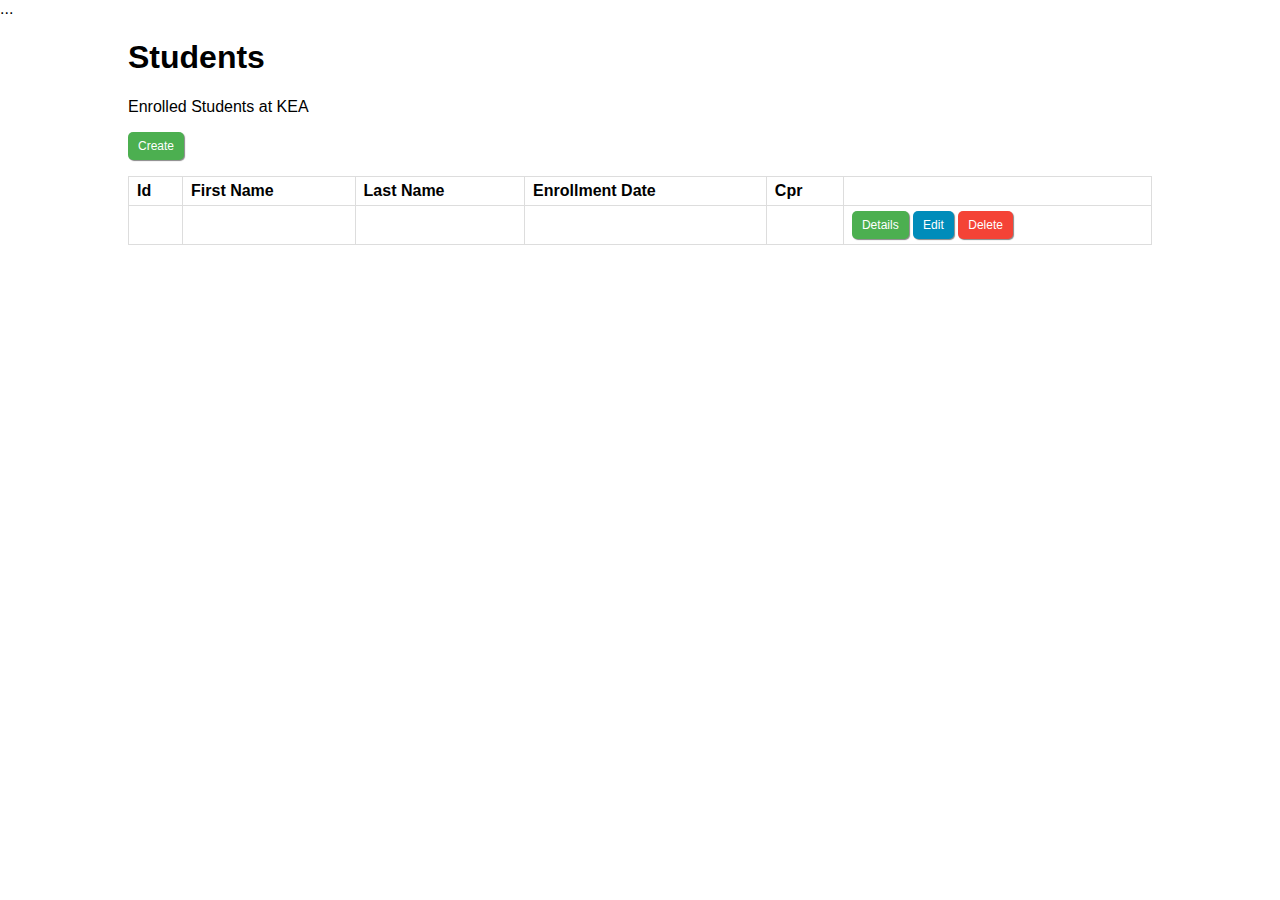
<file: studentlist/src/main/resources/templates/index.html>
<!DOCTYPE html>
<html lang="en" xmlns:th="http://www.thymeleaf.org">
<head>
    <meta charset="UTF-8">
    <link th:href="@{myStyleSheet.css}" href="../static/myStyleSheet.css" rel="stylesheet" type="text/css">
    <title>KEA</title>
</head>
<div th:replace="header">...</div>
<body>
<div class="container">
    <h1>Students</h1>
    <p>Enrolled Students at KEA</p>
    <p><a href="/create" class="btn btn-create">Create</a></p>
<table>
    <thead>
    <tr>
        <th>Id</th>
        <th>First Name</th>
        <th>Last Name</th>
        <th>Enrollment Date</th>
        <th>Cpr</th>
        <th></th>
    </tr>
    </thead>
    <tbody>
    <tr th:each="student: ${students}">
        <!--/*@thymesVar id="studentId" type=""*/-->
        <td th:text="${student.studentId}"></td>
        <td th:text="${student.firstName}"></td>
        <td th:text="${student.lastName}"></td>
        <td th:text="${#temporals.format(student.enrollmentDate, 'd MMMM yyyy')}"/><!-- https://www.baeldung.com/dates-in-thymeleaf -->
        <td th:text="${student.cpr}"></td>
        <td>
            <a th:href="@{/details(id=${student.studentId})}" class="btn btn-detail">Details</a> <!-- http://www.thymeleaf.org/doc/articles/standardurlsyntax.html -->
            <a th:href="@{/edit(id=${student.studentId})}" class="btn btn-ed">Edit</a>
            <a th:href="@{/delete(id=${student.studentId})}" class="btn btn-del">Delete</a>
        </td>
    </tr>
    </tbody>
</table>
</body>
</html>
</file>
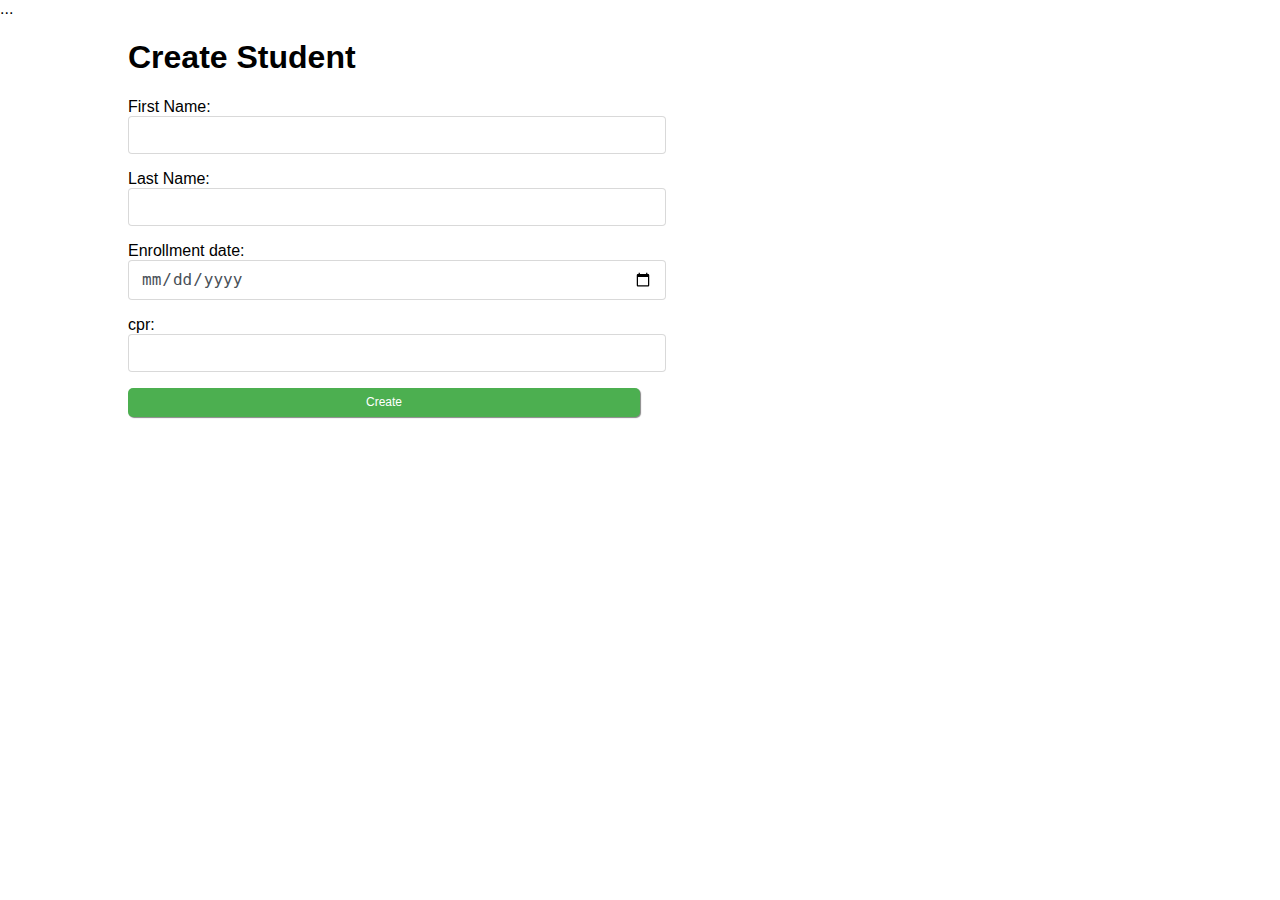
<file: studentlist/src/main/resources/templates/create.html>
<!DOCTYPE html>
<html lang="en" xmlns:th="http://www.thymeleaf.org">
<head>
    <title>Create Student</title>
    <link th:href="@{myStyleSheet.css}" href="../static/myStyleSheet.css" rel="stylesheet" type="text/css">
</head>
<body>
<div th:replace="header">...</div>
<div class="container">
    <h1>Create Student</h1>
    <form action="#" th:action="@{/create}" th:object="${student}" method="post">
        <p>First Name: <input type="text" th:field="*{firstName}"/></p>
        <p>Last Name: <input type="text" th:field="*{lastName}"/></p>
        <p>Enrollment date: <input type="date" th:field="*{enrollmentDate}"/></p>
        <p>cpr: <input type="text" th:field="*{cpr}"/></p>
        <input type="submit" value="Create" class="btn btn-create"/>
    </form>
</div>
</body>
</html>
</file>
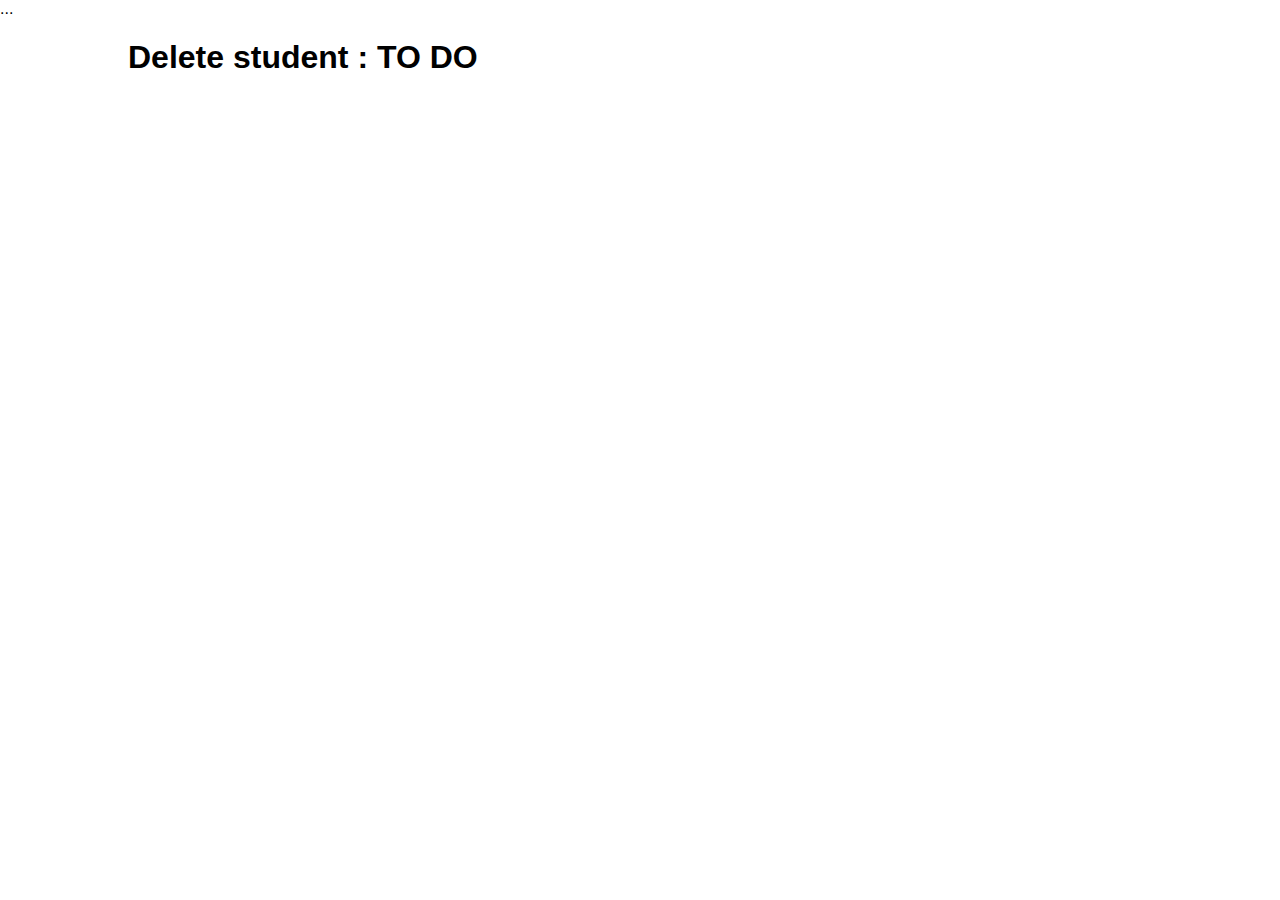
<file: studentlist/src/main/resources/templates/delete.html>
<!DOCTYPE html>
<html lang="en" xmlns:th="http://www.thymeleaf.org">
<head>
    <title>Delete Student</title>
    <link th:href="@{myStyleSheet.css}" href="../static/myStyleSheet.css" rel="stylesheet" type="text/css">
</head>
<body>
<div th:replace="header">...</div>
<div class="container">
        <h1>Delete student : TO DO </h1>
</body>
</html>
</file>
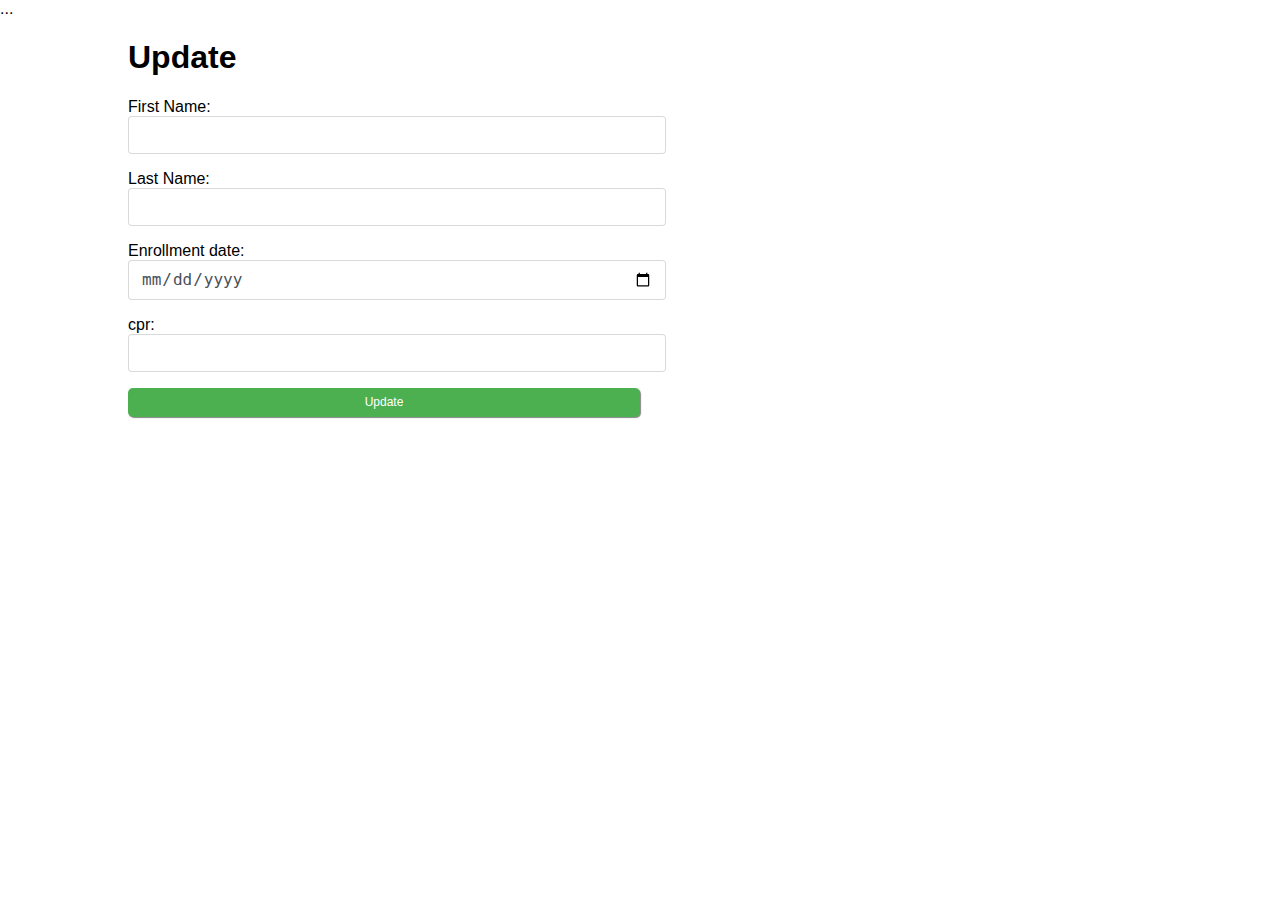
<file: studentlist/src/main/resources/templates/edit.html>
<!DOCTYPE html>
<html lang="en" xmlns:th="http://www.thymeleaf.org">
<head>
    <title>Update Student</title>
    <link th:href="@{myStyleSheet.css}" href="../static/myStyleSheet.css" rel="stylesheet" type="text/css">
</head>
<body>
<div th:replace="header">...</div>
<div class="container">
    <h1>Update </h1>
    <form action="#" th:action="@{/edit}" method="post">
        <input type="hidden" th:field="${student.studentId}"/>
        <p>First Name: <input type="text" th:field="${student.firstName}"/></p>
        <p>Last Name: <input type="text" th:field="${student.lastName}"/></p>
        <p>Enrollment date: <input type="date" th:field="${student.enrollmentDate}"/></p>
        <p>cpr: <input type="text" th:field="${student.cpr}"/></p>
        <input type="submit" value="Update" class="btn btn-create"/>
    </form>
</div>
</body>
</html>
</file>
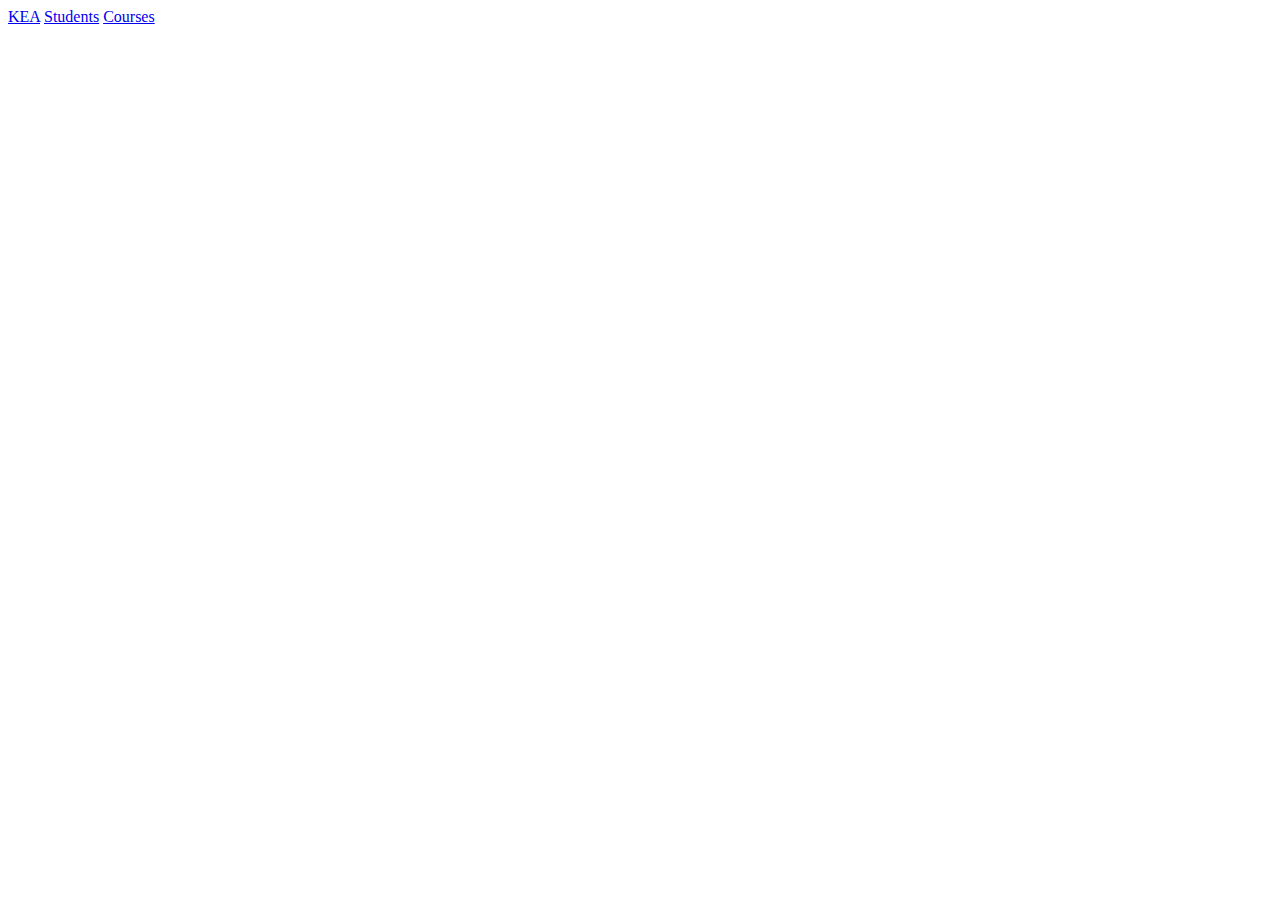
<file: studentlist/src/main/resources/templates/header.html>
<!DOCTYPE html>
<html lang="en" xmlns:th="http://www.thymeleaf.org">
<head>
    <title>Title</title>
</head>
<body>

<div th:fragment="header">
    <nav>
        <div class="container">
            <a href="/" id="logo">KEA</a>
            <a href="/">Students</a>
            <a href="/">Courses</a>
        </div>
    </nav>
</div>
</body>
</html>
</file>
<file: studentlist/src/main/resources/static/myStyleSheet.css>
body {
    font-family: arial, sans-serif;
    margin: 0;
    padding: 0;
}

.container {
    width: 1024px;
    margin: 0 auto;
}
nav {
    background-color: #222;
    padding-bottom: 15px;
    padding-top: 15px;
}
nav a {
    color: white;
    padding: 10px 15px;
    text-decoration: none;
}

#logo {
    font-weight: bold;
    font-size: 1.2em;
}

.footer {
    padding-top: 20px;
    padding-right: 5px;
    text-align: right;
    color: #666666;
    font-style: italic;

}

/* table styles */
/* https://www.w3schools.com/html/html_tables.asp */
table {
    border-collapse: collapse;
    width: 100%;
}

td, th {
    border: 1px solid #dddddd;
    text-align: left;
    /*padding: 8px;*/
    padding: 5px 8px 5px 8px;
}

tr:nth-child(even) {
    background-color: #dddddd;
}

input {
    display: block;
    width: 50%;
    padding: .5rem .75rem;
    font-size: 1rem;
    line-height: 1.25;
    color: #495057;
    background-color: #fff;
    background-image: none;
    background-clip: padding-box;
    border: 1px solid rgba(0, 0, 0, .15);
    border-radius: .25rem;
}

/* Buttons */
/* https://www.w3schools.com/css/css3_buttons.asp */

.btn {
    background-color: #4CAF50; /* Green */
    border: none;
    color: white;
    padding: 7px 10px;
    text-align: center;
    text-decoration: none;
    display: inline-block;
    font-size: 12px;
    border-radius: 5px; /* https://www.w3schools.com/css/css3_borders.asp */
    box-shadow: 1px 1px 1px #888888;
    -webkit-transition-duration: 0.1s; /* Safari */
    transition-duration: 0.1s;
}

.btn-create {
    background-color: #4CAF50;
}

/* Green */
.btn-details {
    background-color: #555555;
}

/* Black */
.btn-ed {
    background-color: #008CBA;
}

/* red */
.btn-del {
    background-color: #f44336;
}

/* Red */

.btn:hover {
    box-shadow: 2px 2px 2px #888888;
}

.w {
    width: 20%;
}

/* input fields */
</file>
